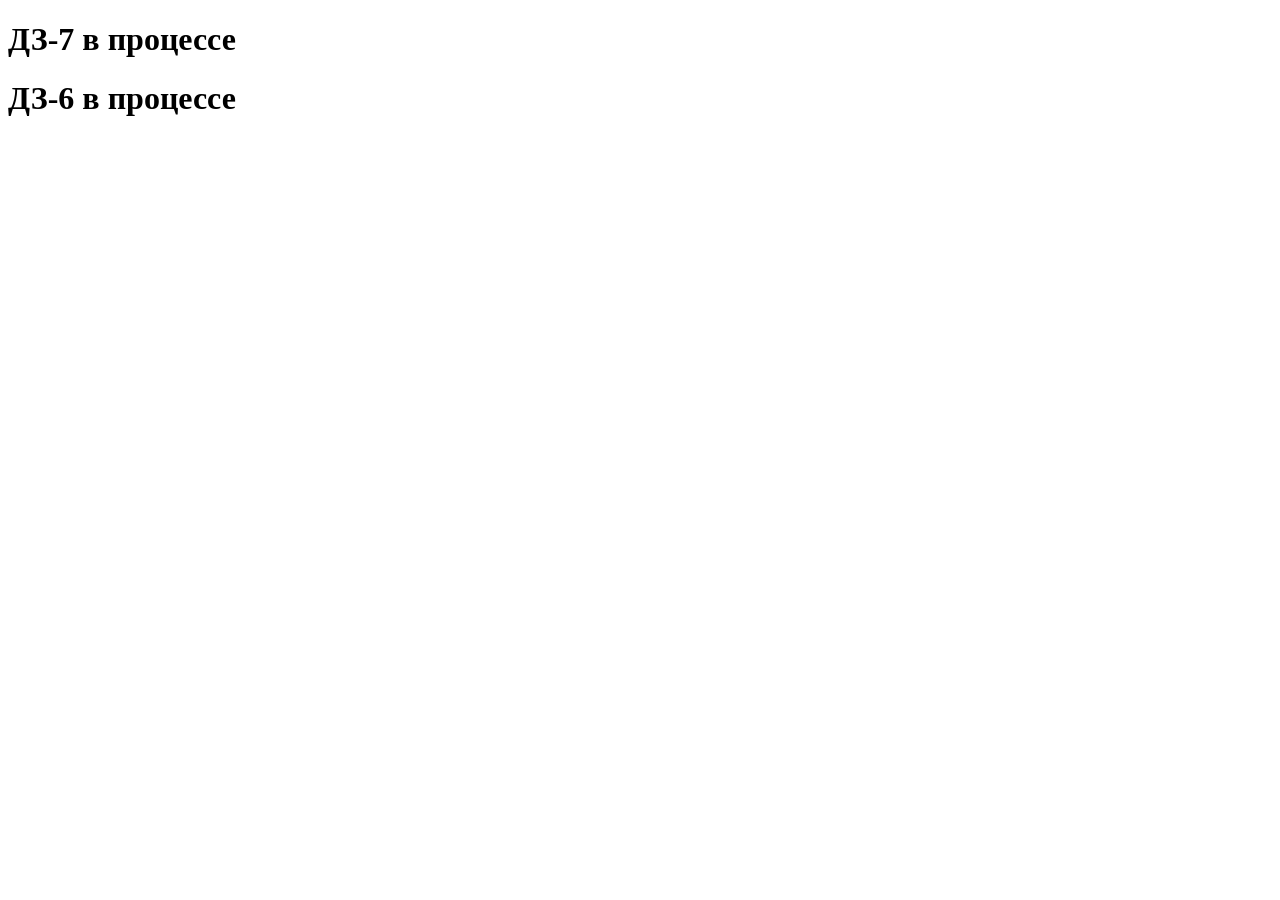
<file: index1.html>
<!DOCTYPE html>
<html lang="en">
<head>
  <meta charset="UTF-8">
  <meta name="viewport" content="width=device-width, initial-scale=1.0">
  <title>Document</title>
  <title>Моя домашняя работа</title>
</head>
<body>
  <h1>ДЗ-7 в процессе</h1>
  <script type="module" src="homework-7.js"></script>
  <script src="comments.js"></script>
</body>
  <head>
    <meta charset="UTF-8" />
    <meta name="viewport" content="width=device-width, initial-scale=1.0" />
    <title>Document</title>
    <title>Моя домашняя работа</title>
  </head>
  <body>
    <h1>ДЗ-6 в процессе</h1>
    <script src="homework-6.js"></script>
  </body>
</html>
</file>
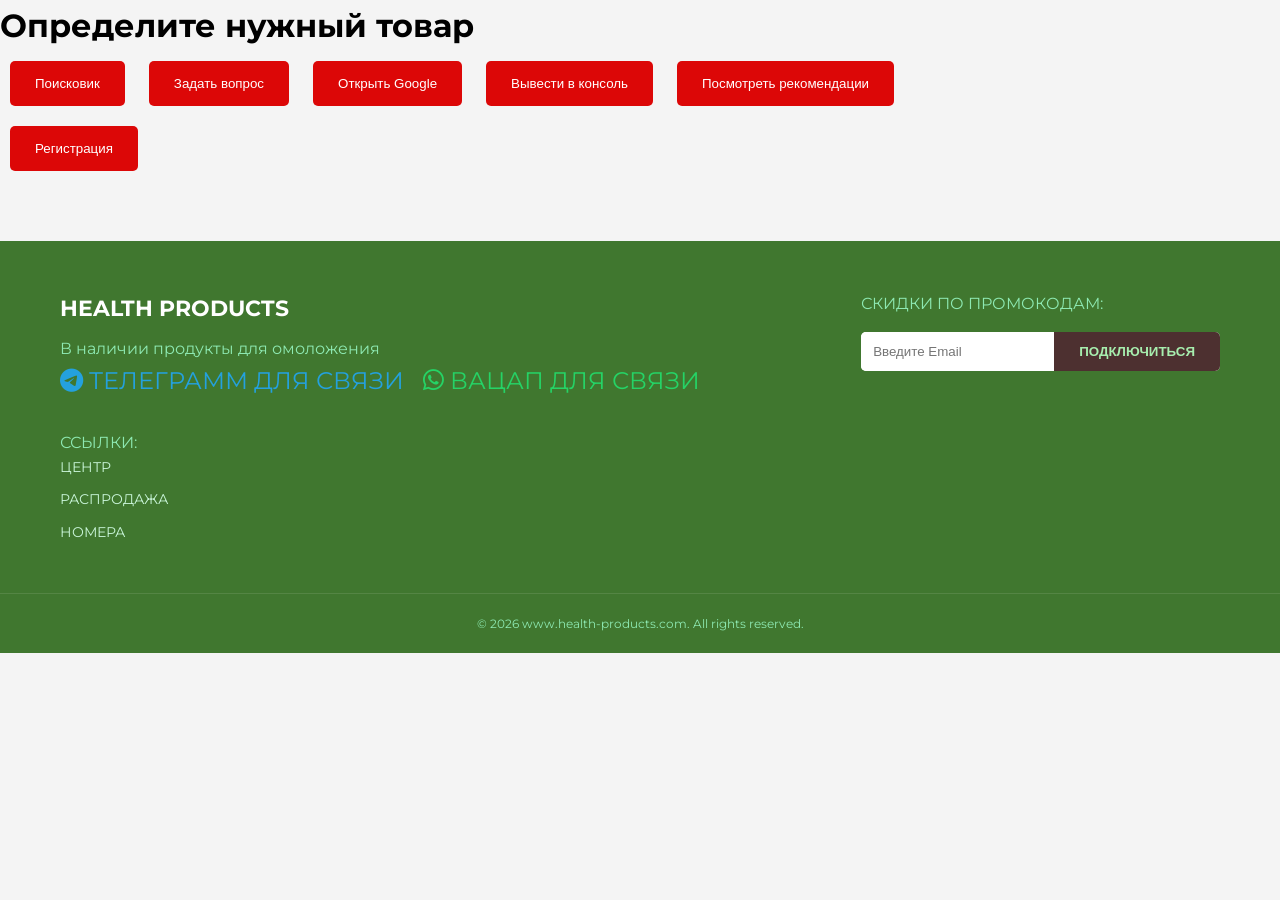
<file: index9.html>
<!DOCTYPE html>
<html lang="ru">
<head>
  <meta charset="UTF-8" />
  <meta name="viewport" content="width=device-width, initial-scale=1.0" />
  <title>health-products</title>
  <link rel="preconnect" href="https://fonts.googleapis.com" />
  <link rel="preconnect" href="https://fonts.gstatic.com" crossorigin />
  <link href="https://fonts.googleapis.com/css2?family=Inter:ital,opsz,wght@0,14..32,100..900;1,14..32,100..900&family=Montserrat:ital,wght@0,100..900;1,100..900&display=swap" rel="stylesheet" />
  <link rel="stylesheet" href="style9.css" />
  <link rel="stylesheet" href="https://cdnjs.cloudflare.com/ajax/libs/font-awesome/6.0.0/css/all.min.css">
</head>
<body>
  <div class="page-wrapper">
    <div class="background"></div>
    <h1 class="title-product main-title">Определите нужный товар</h1>

    <div class="products-list-actions">
      <button id="change-color-all-card" class="btn-style">Поисковик</button>
      <button id="change-color-first-card" class="btn-style">Задать вопрос</button>
      <button id="open-google" class="btn-style">Открыть Google</button>
      <button id="output-console-log" class="btn-style">Вывести в консоль</button>
      <button id="color-switching" class="bg-red btn-style">Посмотреть рекомендации</button>
    </div>

    <button id="open-modal" class="btn-style">Регистрация</button>

    <div class="overlay">
      <div class="modal">
        <span class="close">&times;</span>
        <h2>Регистрация</h2>
        <form id="registrationForm">
          <label for="firstName">Имя:</label>
          <input type="text" id="firstName" name="firstName" required placeholder="Введите ваше имя">

          <label for="lastName">Фамилия:</label>
          <input type="text" id="lastName" name="lastName" required placeholder="Введите вашу фамилию">

          <label for="birthDate">Дата рождения:</label>
          <input type="date" id="birthDate" name="birthDate" required>

          <label for="login">Логин:</label>
          <input type="text" id="login" name="login" required minlength="3" placeholder="Минимум 3 символа">

          <label for="password">Пароль:</label>
          <input type="password" id="password" name="password" required minlength="6" placeholder="Минимум 6 символов">

          <label for="confirmPassword">Повторите пароль:</label>
          <input type="password" id="confirmPassword" name="confirmPassword" required placeholder="Повторите пароль">

          <button type="submit" class="btn-style">Зарегистрироваться</button>
        </form>
      </div>
    </div>
  </div>

  <footer class="site-footer">
    <div class="footer-container">
      <div class="grup-container">
        <div class="footer__brand">
          <div class="footer_logo">HEALTH PRODUCTS</div>
          <div class="footer_description">В наличии продукты для омоложения</div>
          <div class="footer_socials">
            <a href="https://t.me/ваш_ник" target="_blank" class="social-link tg-icon">
              <i class="fa-brands fa-telegram"></i> <span>ТЕЛЕГРАММ ДЛЯ СВЯЗИ</span>
            </a>
            <a href="https://wa.me/номер_телефона" target="_blank" class="social-link wa-icon">
              <i class="fa-brands fa-whatsapp"></i> <span>ВАЦАП ДЛЯ СВЯЗИ</span>
            </a>
          </div>
        </div>

        <div class="footer__subscribe">
          <div class="footer__subscribe-title">СКИДКИ ПО ПРОМОКОДАМ:</div>
          <form class="input-button">
            <input type="email" placeholder="Введите Email" class="subscribe-input" required>
            <button type="submit" class="subscribe-btn">ПОДКЛЮЧИТЬСЯ</button>
          </form>
        </div>

        <nav class="footer__nav">
          <div class="footer__nav-title">ССЫЛКИ:</div>
          <a class="footer__nav-link" href="#">ЦЕНТР</a>
          <a class="footer__nav-link" href="#">РАСПРОДАЖА</a>
          <a class="footer__nav-link" href="#">НОМЕРА</a>
        </nav>
      </div>
    </div>

    <div class="footer__bottom">
      <div class="footer__divider"></div>
      <p>&copy; 2026 www.health-products.com. All rights reserved.</p>
    </div>
  </footer>
  <script src="homework-9.js"></script>
</body>
</html>
</file>
<file: style9.css>
/* 1. Сброс стилей и общие настройки */
* {
  box-sizing: border-box;
  margin: 0;
  padding: 0;
}

body {
  font-family: "Montserrat", sans-serif;
  line-height: 1.6;
  background-color: #f4f4f4;
}

/* 2. Стили кнопок */
.btn-style {
  padding: 15px 25px;
  margin: 10px;
  border: none;
  border-radius: 5px;
  background-color: #dc0707;
  color: #ffffff;
  cursor: pointer;
  transition: background 0.3s, transform 0.2s; /* эффект нажатия */
}

.btn-style:hover {
  background-color: #ea8c8c;
}

.btn-style:active {
  transform: scale(0.98);
}

/* 3. МОДАЛЬНОЕ ОКНО И ОВЕРЛЕЙ */
.overlay {
  position: fixed;
  top: 0;
  left: 0;
  width: 100%;
  height: 100%;
  display: none;
  justify-content: center;
  align-items: center;
  z-index: 1000;
  -webkit-backdrop-filter: blur(8px);
  backdrop-filter: blur(8px);
  background-color: rgba(0, 0, 0, 0.5);
}
.overlay.modal-showed {
  display: flex !important;
}

.modal {
  background: #f99c9c;
  padding: 30px;
  border-radius: 12px;
  width: 90%;
  max-width: 400px;
  position: relative;
  box-shadow: 0 10px 25px rgba(0, 0, 0, 0.2); /* Сделал тень более естественной */
}

.close {
  position: absolute;
  top: 10px;
  right: 15px;
  font-size: 28px;
  cursor: pointer;
  color: #583030;
  line-height: 1;
}

/* Форма регистрации */
#registrationForm {
  display: flex;
  flex-direction: column;
}

#registrationForm label {
  margin-top: 10px;
  font-weight: bold;
  color: #550c0c;
  font-size: 14px;
}

#registrationForm input {
  margin-top: 5px;
  padding: 10px;
  border: 1px solid #ccc;
  border-radius: 5px;
  font-size: 16px;
}

/* 4. ФУТЕР */
.site-footer {
  background-color: #40772f;
  color: #8de9b2;
  padding: 50px 0 20px;
  margin-top: 60px;
}

.footer-container {
  max-width: 1200px;
  margin: 0 auto;
  padding: 0 20px;
}

.grup-container {
  display: flex;
  justify-content: space-between;
  flex-wrap: wrap;
  gap: 30px;
}

.footer_logo {
  font-size: 22px;
  font-weight: bold;
  margin-bottom: 10px;
  color: #fff;
}

/* Форма подписки */
.input-button {
  display: flex;
  background: #fff;
  border-radius: 5px;
  overflow: hidden;
  margin-top: 15px;
  max-width: 100%;
}

.subscribe-input {
  border: none;
  padding: 12px;
  outline: none;
  flex-grow: 1;
  min-width: 0;
}

.subscribe-btn {
  background-color: #4d3030;
  color: #a7eeae;
  border: none;
  padding: 0 25px;
  cursor: pointer;
  font-weight: bold;
  transition: background 0.3s;
}

.subscribe-btn:hover {
  background-color: #2c1c1c;
}

/* Навигация в футере */
.footer__nav {
  display: flex;
  flex-direction: column;
}

.footer__nav-link {
  color: #c9f5d9;
  text-decoration: none;
  margin-bottom: 10px;
  font-size: 14px;
  transition: color 0.3s;
}

.footer__nav-link:hover {
  color: #fff;
  text-decoration: underline;
}

.footer__bottom {
  text-align: center;
  margin-top: 40px;
  padding-top: 20px;
  border-top: 1px solid rgba(255, 255, 255, 0.1);
  color: #8de9b2;
  font-size: 12px;
}

/* Иконки соцсетей */
.social-link {
  display: inline-block;
  font-size: 24px;
  text-decoration: none;
  margin-right: 15px;
  transition: transform 0.3s ease;
}

.social-link:hover {
  transform: translateY(-3px); /* Иконки будут подпрыгивать */
}

.tg-icon { color: #24a1de; }
.wa-icon { color: #25d366; }
</file>
